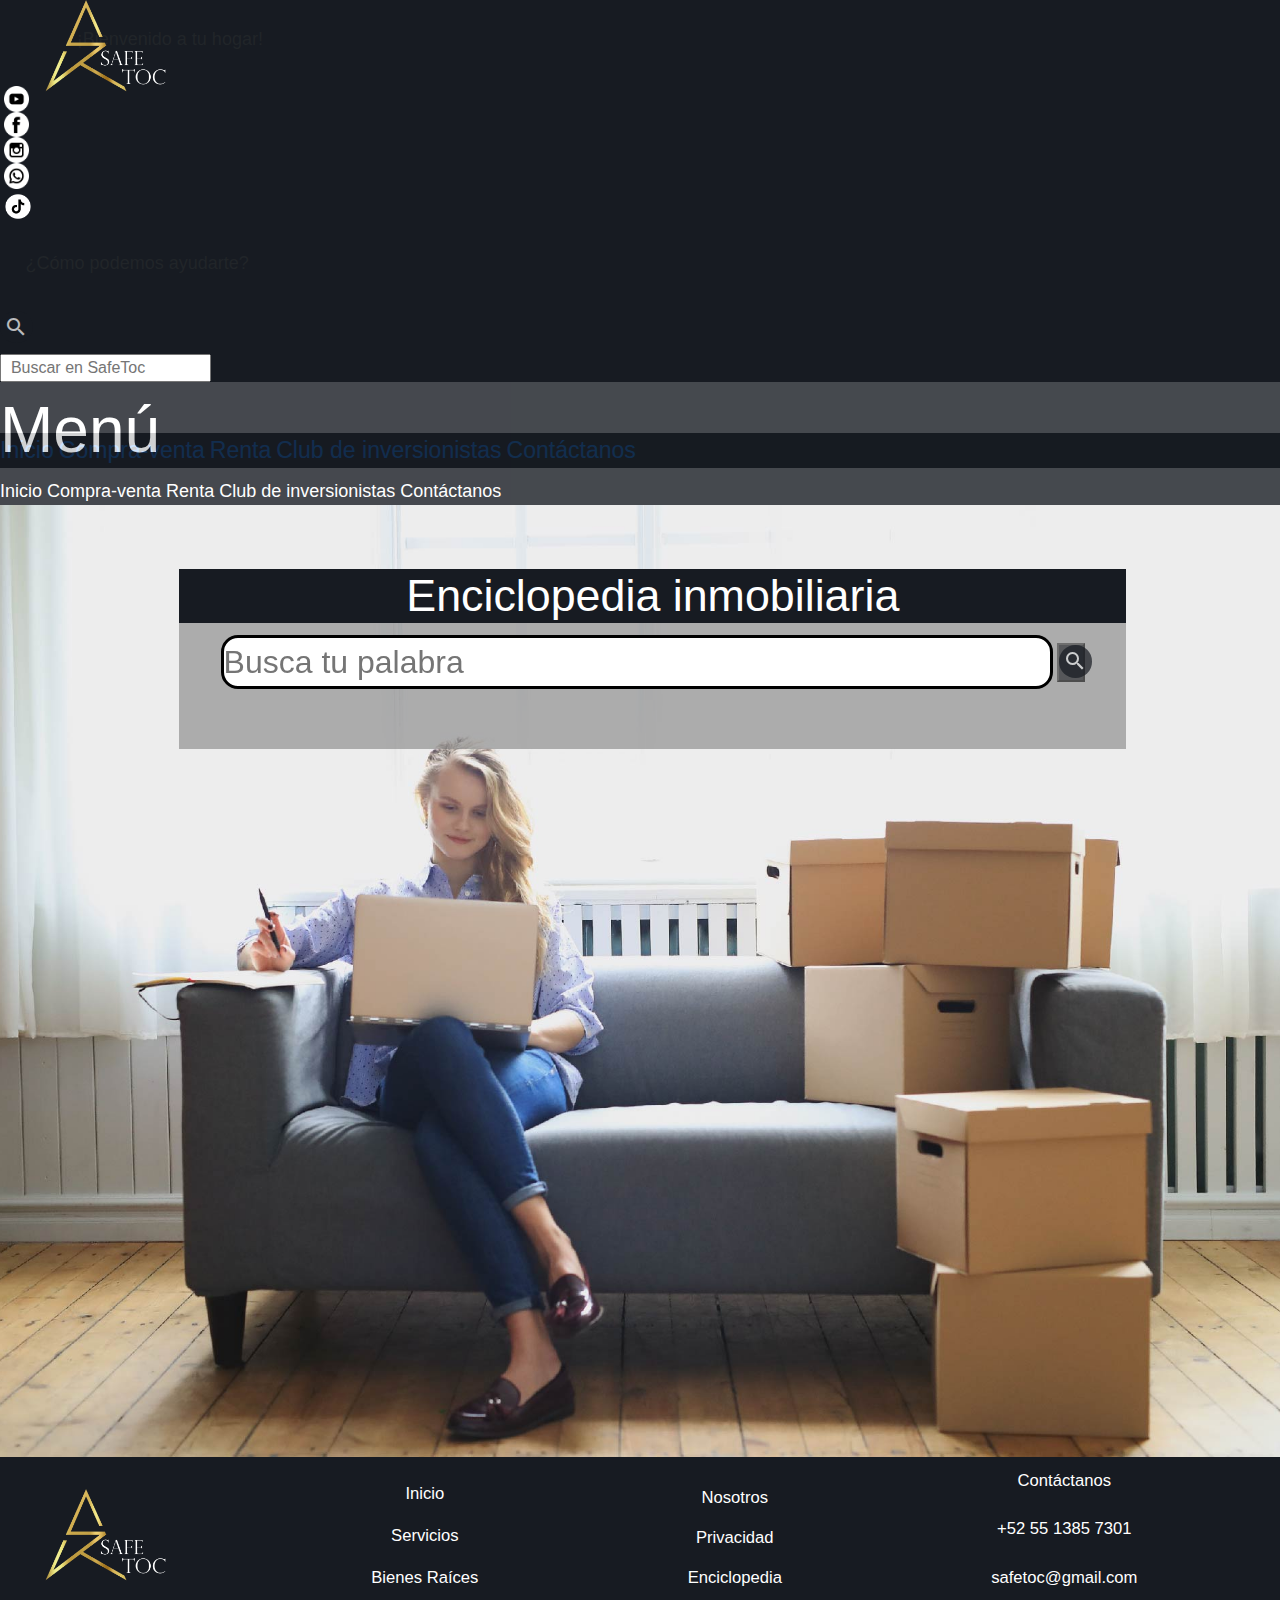
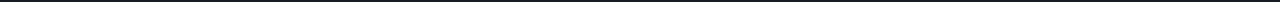
<file: index.html>
<!DOCTYPE html>
<html lang="es-mx">
<head>
    <meta charset="UTF-8">
    <meta name="viewport" content="width=device-width, initial-scale=1.0">
    <title>Enciclopedia</title>
    <link rel="stylesheet" href="style.css">
    <link rel="stylesheet" href="https://fonts.googleapis.com/icon?family=Material+Icons">
    <link rel="stylesheet" href="https://code.getmdl.io/1.3.0/material.indigo-pink.min.css">
    <link rel="stylesheet" href="https://stackpath.bootstrapcdn.com/bootstrap/4.5.2/css/bootstrap.min.css" integrity="sha384-JcKb8q3iqJ61gNV9KGb8thSsNjpSL0n8PARn9HuZOnIxN0hoP+VmmDGMN5t9UJ0Z" crossorigin="anonymous">
    <script defer src="https://code.getmdl.io/1.3.0/material.min.js"></script>
    <style>
        .demo-layout-waterfall .mdl-layout__header-row .mdl-navigation__link:last-of-type  {
          padding-right: 0;
        }
    </style>
</head>
<body>
  <div id="cajaLogo"></div>
  <div class="demo-layout-waterfall mdl-layout mdl-js-layout">
    <div>
      <img src="imagenes/Logo-blancas.png" alt="Logo" id="logo">
    </div>
        <header class="mdl-layout__header mdl-layout__header--waterfall" id="menu">
          <!-- Top row, always visible -->
          <div class="mdl-layout__header-row" id="ayuda">
            <label for="" class="hogar" id="bienvenido">¡Bienvenido a tu hogar!</label>
            <!-- Title -->
            <span class="mdl-layout-title"></span>
            <div class="mdl-layout-spacer"></div>
            <div id="caja-youtube">
              <a href="https://www.youtube.com/channel/UCWw7rg76lVuwJgcsc293S8g"><img src="imagenes/youtube.png" alt="" id="youtube"></a>
            </div>
            <div id="caja-facebook">
              <a href="https://www.facebook.com/safetoc"><img src="imagenes/facebook.png" alt="" id="facebook"></a>
            </div>
            <div id="caja-instagram">
              <a href="https://www.instagram.com/safetoc/?hl"><img src="imagenes/instagram.png" alt="" id="instagram"></a>
            </div>
            <div id="caja-whatsapp">
              <a href="https://api.whatsapp.com/send/?phone=525513857301&text&app_absent=0"><img src="imagenes/whatsapp.png" alt="" id="whatsapp"></a>
            </div>
            <div id="caja-tiktok">
              <a href="https://www.tiktok.com/@safetoc?"><img src="imagenes/tik-tok.png" alt="" id="tik-tok"></a>
            </div>
            <label for="" class="hogar">¿Cómo podemos ayudarte?</label>
            <div class="mdl-textfield mdl-js-textfield mdl-textfield--expandable
                        mdl-textfield--floating-label mdl-textfield--align-right">
              <label class="mdl-button mdl-js-button mdl-button--icon"
                     for="waterfall-exp">
                <i class="material-icons" style="z-index: 10;">search</i>
              </label>
              <div class="mdl-textfield__expandable-holder">
                <input class="mdl-textfield__input" type="text" name="sample" placeholder="  Buscar en SafeToc"
                       id="waterfall-exp">
              </div>
            </div>
          </div>
          <!-- Bottom row, not visible on scroll -->
          <div class="mdl-layout__header-row" id="visible">
            <div class="mdl-layout-spacer"></div>
            <!-- Navigation -->
            <nav class="mdl-navigation">
              <a class="mdl-navigation__link" href="inicio.html" style="font-size: 1.8vw;">Inicio</a>
              <a class="mdl-navigation__link" href="compra-venta.html" style="font-size: 1.8vw;">Compra-venta</a>
              <a class="mdl-navigation__link" href="Renta2.html" style="font-size: 1.8vw;">Renta</a>
              <a class="mdl-navigation__link" href="club-inversionistas.html" style="font-size: 1.8vw;">Club de inversionistas</a>
              <a class="mdl-navigation__link" href="contactanos.html" style="font-size: 1.8vw;">Contáctanos</a>
            </nav>
          </div>
        </header>
        <div class="mdl-layout__drawer" id="barraLateral" style="color: white;">
          <span class="mdl-layout-title" style="color: white;">Menú</span>
          <nav class="mdl-navigation">
            <a class="mdl-navigation__link" href="inicio.html" style="color: white;">Inicio</a>
            <a class="mdl-navigation__link" href="compra-venta.html" style="color: white;">Compra-venta</a>
            <a class="mdl-navigation__link" href="Renta2.html" style="color: white;">Renta</a>
            <a class="mdl-navigation__link" href="club-inversionistas.html" style="color: white;">Club de inversionistas</a> 
            <a class="mdl-navigation__link" href="contactanos.html" style="color: white;">Contáctanos</a>
          </nav>
        </div>
        <main class="mdl-layout__content">
          <div class="page-content" id="enciclopedia">
             <div id="buscador">
                <h1 id="titulo">Enciclopedia inmobiliaria</h1>
                <div id="prueba"></div>
                <input autocomplete="off" placeholder="Busca tu palabra" id="menu_search_code" class="form-control2" type="search" name="search[internal_id]" />
                <button class="mdl-button mdl-js-button mdl-button--fab" id="b1">
                  <i class="material-icons" id="buscar">search</i>
                </button>
              </div>
            </div> 

              <footer id="footer">
                <div id="logo2">
                  <img src="imagenes/Logo-blancas.png" alt="" id="imagenf">
                </div>
                <div class="columna">
                  <a href="inicio.html">Inicio</a>
                  <a href="#">Servicios</a>
                  <a href="#">Bienes Raíces</a>
                </div>
                <div class="columna">
                  <a href="#">Nosotros</a>
                  <a href="#">Privacidad</a>
                  <a href="index.html">Enciclopedia</a>
                </div>
                <div class="columna"> 
                  <a href="contactanos.html" id="info">Contáctanos</a>
                  <a href="#">+52 55 1385 7301</a>
                  <a href="#">safetoc@gmail.com</a>
                </div>
              </footer>

        </main>
      </div>

</body>
</html>
</file>
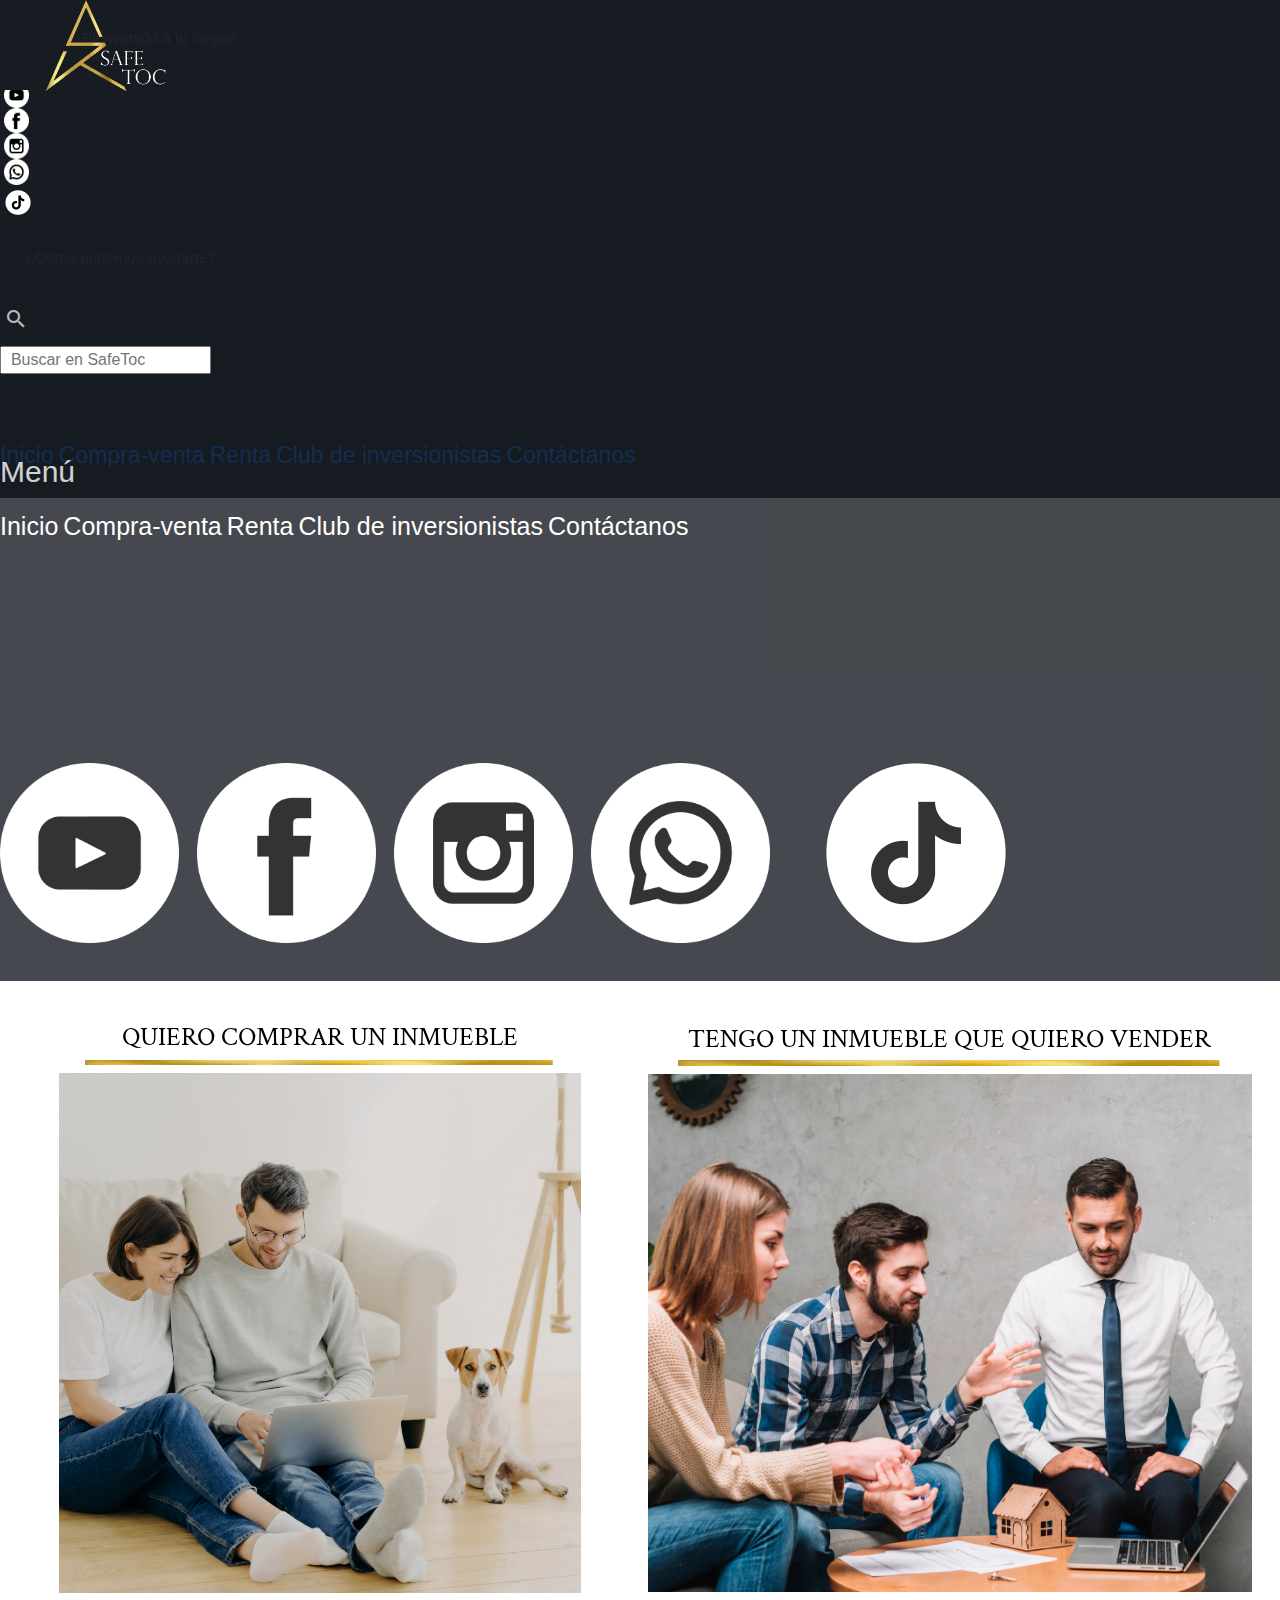
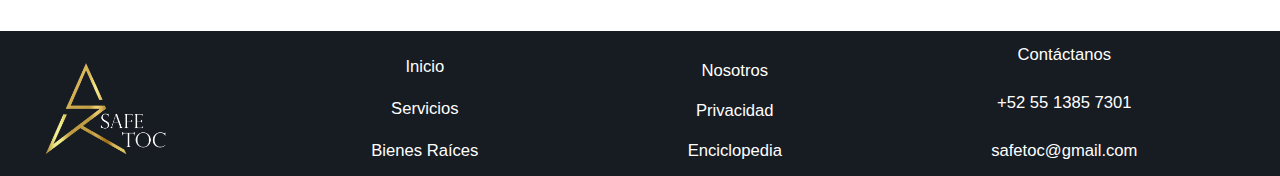
<file: compra-venta.html>
<!DOCTYPE html>
<html lang="es-mx">

<head>
  <meta charset="UTF-8">
  <meta name="viewport" content="width=device-width, initial-scale=1.0">
  <title>SafeToc</title>
  <link rel="stylesheet" href="compra-venta.css">
  <link href="https://fonts.googleapis.com/css2?family=PT+Serif&display=swap" rel="stylesheet">
  <link rel="stylesheet" href="https://fonts.googleapis.com/icon?family=Material+Icons">
  <link href="https://fonts.googleapis.com/css2?family=Crimson+Text&display=swap" rel="stylesheet">
  <link rel="stylesheet" href="https://code.getmdl.io/1.3.0/material.indigo-pink.min.css">
  <link rel="stylesheet" href="https://stackpath.bootstrapcdn.com/bootstrap/4.5.2/css/bootstrap.min.css"
    integrity="sha384-JcKb8q3iqJ61gNV9KGb8thSsNjpSL0n8PARn9HuZOnIxN0hoP+VmmDGMN5t9UJ0Z" crossorigin="anonymous">
  <script defer src="https://code.getmdl.io/1.3.0/material.min.js"></script>
  <style>
    .demo-layout-waterfall .mdl-layout__header-row .mdl-navigation__link:last-of-type {
      padding-right: 0;
    }
  </style>
</head>

<body>
  <div id="esconder"></div>
    <div class="demo-layout-waterfall mdl-layout mdl-js-layout">
      <div id="caja-logo">
        <a href="inicio.html"><img src="imagenes/Logo-blancas.png" alt="Logo" id="logo"></a>
      </div>
    <header class="mdl-layout__header mdl-layout__header--waterfall" id="menu">
      <!-- Top row, always visible -->
      <div class="mdl-layout__header-row" id="ayuda">
        <label for="" class="hogar" id="bienvenido">¡Bienvenido a tu hogar!</label>
        <!-- Title -->
        <span class="mdl-layout-title"></span>
            <div class="mdl-layout-spacer"></div>
            <div class="caja-youtube">
              <a href="https://www.youtube.com/channel/UCWw7rg76lVuwJgcsc293S8g"><img src="imagenes/youtube.png" alt="" class="youtube"></a>
            </div>
            <div class="caja-facebook">
              <a href="https://www.facebook.com/safetoc"><img src="imagenes/facebook.png" alt="" class="facebook"></a>
            </div>
            <div class="caja-instagram">
              <a href="https://www.instagram.com/safetoc/?hl"><img src="imagenes/instagram.png" alt="" class="instagram"></a>
            </div>
            <div class="caja-whatsapp">
              <a href="https://api.whatsapp.com/send/?phone=525513857301&text&app_absent=0"><img src="imagenes/whatsapp.png" alt="" class="whatsapp"></a>
            </div>
            <div class="caja-tiktok">
              <a href="https://www.tiktok.com/@safetoc?"><img src="imagenes/tik-tok.png" alt="" class="tik-tok"></a>
            </div>
        <label for="" class="hogar">¿Cómo podemos ayudarte?</label>
        <div class="mdl-textfield mdl-js-textfield mdl-textfield--expandable
                        mdl-textfield--floating-label mdl-textfield--align-right">
          <label class="mdl-button mdl-js-button mdl-button--icon" for="waterfall-exp">
            <i class="material-icons" style="z-index: 10;">search</i>
          </label>
          <div class="mdl-textfield__expandable-holder">
            <input class="mdl-textfield__input" type="text" name="sample" placeholder="  Buscar en SafeToc"
              id="waterfall-exp">
          </div>
        </div>
      </div>
      <!-- Bottom row, not visible on scroll -->
      <div class="mdl-layout__header-row" id="visible">
        <div class="mdl-layout-spacer"></div>
        <!-- Navigation -->
        <nav class="mdl-navigation">
          <a class="mdl-navigation__link" href="inicio.html" style="font-size: 1.8vw;">Inicio</a>
          <a class="mdl-navigation__link" href="compra-venta.html" style="font-size: 1.8vw;">Compra-venta</a>
          <a class="mdl-navigation__link" href="Renta2.html" style="font-size: 1.8vw;">Renta</a>
          <a class="mdl-navigation__link" href="club-inversionistas.html" style="font-size: 1.8vw;">Club de
            inversionistas</a>
          <a class="mdl-navigation__link" href="contactanos.html" style="font-size: 1.8vw;">Contáctanos</a>
        </nav>
      </div>
    </header>
    <div class="mdl-layout__drawer" id="barraLateral" style="color: white;">
      <span class="mdl-layout-title" style="font-size: 30px; margin-top: 80px;">Menú</span>
          <nav class="mdl-navigation">
            <a class="mdl-navigation__link" href="inicio.html" style="color: white; font-size: 25px; margin: 10px 0;">Inicio</a>
            <a class="mdl-navigation__link" href="compra-venta.html" style="color: white; font-size: 25px; margin: 10px 0;">Compra-venta</a>
            <a class="mdl-navigation__link" href="Renta2.html" style="color: white; font-size: 25px; margin: 10px 0;">Renta</a>
            <a class="mdl-navigation__link" href="club-inversionistas.html" style="color: white; font-size: 25px; margin: 10px 0;">Club de inversionistas</a>
            <a class="mdl-navigation__link" href="contactanos.html" style="color: white; font-size: 25px; margin: 10px 0;">Contáctanos</a> 
          </nav>
      <div id="redes-sociales-menu">
        <div id="caja-youtube-menu">
          <a href="https://www.youtube.com/channel/UCWw7rg76lVuwJgcsc293S8g"><img src="imagenes/youtube.png" alt=""
              id="youtube-menu"></a>
        </div>
        <div id="caja-facebook-menu">
          <a href="https://www.facebook.com/safetoc"><img src="imagenes/facebook.png" alt="" id="facebook-menu"></a>
        </div>
        <div id="caja-instagram-menu">
          <a href="https://www.instagram.com/safetoc/?hl"><img src="imagenes/instagram.png" alt=""
              id="instagram-menu"></a>
        </div>
        <div id="caja-whatsapp-menu">
          <a href="https://api.whatsapp.com/send/?phone=525513857301&text&app_absent=0"><img src="imagenes/whatsapp.png"
              alt="" id="whatsapp-menu"></a>
        </div>
        <div id="caja-tiktok-menu">
          <a href="https://www.tiktok.com/@safetoc?"><img src="imagenes/tik-tok.png" alt="" id="tik-tok-menu"></a>
        </div>
      </div>

    </div>

    <div id="cajaLogo">
      <label id="bienvenido-cel" for="" style="color: white; margin: 18px 0 0 150px;">¡Bienvenido a tu hogar!</label>
      <div class="menu-cel">
        <div class="caja-youtube" style="display: inline-block;">
          <a href="https://www.youtube.com/channel/UCWw7rg76lVuwJgcsc293S8g"><img src="imagenes/youtube.png" alt="" class="youtube"></a>
        </div>
        <div class="caja-facebook" style="display: inline-block;">
          <a href="https://www.facebook.com/safetoc"><img src="imagenes/facebook.png" alt="" class="facebook"></a>
        </div>
        <div class="caja-instagram" style="display: inline-block;">
          <a href="https://www.instagram.com/safetoc/?hl"><img src="imagenes/instagram.png" alt="" class="instagram"></a>
        </div>
        <div class="caja-whatsapp" style="display: inline-block;">
          <a href="https://api.whatsapp.com/send/?phone=525513857301&text&app_absent=0"><img src="imagenes/whatsapp.png" alt="" class="whatsapp"></a>
        </div>
        <div class="caja-tiktok" style="display: inline-block;">
          <a href="https://www.tiktok.com/@safetoc?"><img src="imagenes/tik-tok.png" alt="" class="tik-tok"></a>
        </div>
      </div>
      <div class="menu-cel-abajo">
        <a class="mdl-navigation__link" href="inicio.html" style="font-size: 15px;">Inicio</a>
          <a class="mdl-navigation__link" href="compra-venta.html" style="font-size: 15px;">Compra-venta</a>
          <a class="mdl-navigation__link" href="Renta2.html" style="font-size: 15px;">Renta</a>
          <a class="mdl-navigation__link" href="club-inversionistas.html" style="font-size: 15px;">Club de inversionistas</a>
          <a class="mdl-navigation__link" href="contactanos.html" style="font-size: 15px;">Contáctanos</a>
      </div>
    </div>

    <main class="mdl-layout__content">
      <div class="page-content">

        <div id="contenedor">
          <div id="comprar">
            <div class="caja">
              <a href="compra.html"><b>QUIERO COMPRAR UN INMUEBLE</b></a>
            </div>
            <a href="compra.html"><img src="imagenes/linea.png" alt="" class="linea"></a>
            <a href="compra.html">
              <img src="imagenes/compra.jpg" alt="" id="img-comprar">
            </a>
          </div>
        </div>


        <div id="contenedor1">
          <div id="vender">
            <div class="caja">
              <a href="renta.html"><b>TENGO UN INMUEBLE QUE QUIERO VENDER</b></a>
            </div>
            <a href="renta.html"><img src="imagenes/linea.png" alt="" class="linea"></a>
            <a href="renta.html">
              <img src="imagenes/vender.jpg" alt="" id="img-vender">
            </a>
          </div>
        </div>


        <footer id="footer">
          <div id="logo2">
            <img src="imagenes/Logo-blancas.png" alt="" id="imagenf">
          </div>
          <div id="caja-footer">
            <div class="columna">
              <a href="inicio.html">Inicio</a>
              <a href="#">Servicios</a>
              <a href="#">Bienes Raíces</a>
            </div>
            <div class="columna">
              <a href="#">Nosotros</a>
              <a href="#">Privacidad</a>
              <a href="index.html">Enciclopedia</a>
            </div>
            <div class="columna">
              <a href="contactanos.html" id="info">Contáctanos</a>
              <a href="#">+52 55 1385 7301</a>
              <a href="#">safetoc@gmail.com</a>
            </div>
          </div>

        </footer>
      </div>
    </main>
  </div>
</body>

</html>
</file>
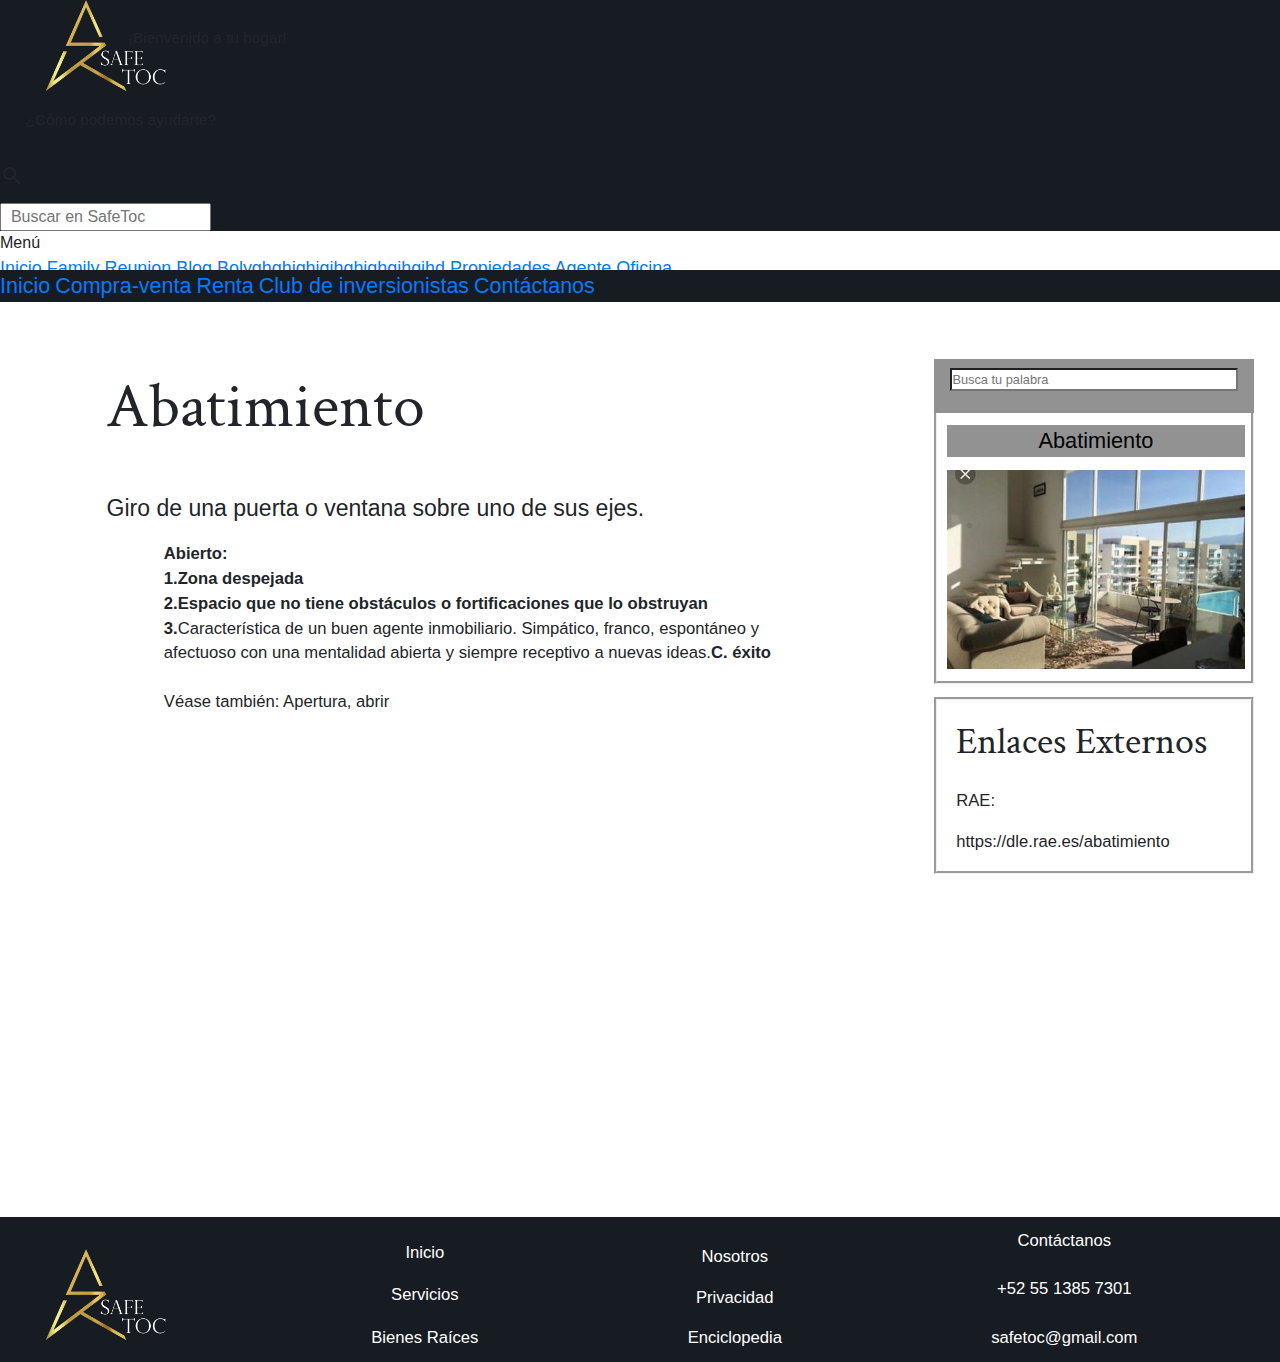
<file: Enciclopedia/cascaron.html>
<!DOCTYPE html>
<html lang="es-mx">
<head>
    <meta charset="UTF-8">
    <meta name="viewport" content="width=device-width, initial-scale=1.0">
    <title>SafeToc</title>
    <link rel="stylesheet" href="cascaron.css">
    <link rel="stylesheet" href="https://fonts.googleapis.com/icon?family=Material+Icons">
    <link href="https://fonts.googleapis.com/css2?family=Crimson+Text&display=swap" rel="stylesheet">
    <link rel="stylesheet" href="https://code.getmdl.io/1.3.0/material.indigo-pink.min.css">
    <link  rel="icon"   href="imagenes/favicon.png" type="image/png" />
    <link rel="stylesheet" href="https://stackpath.bootstrapcdn.com/bootstrap/4.5.2/css/bootstrap.min.css" integrity="sha384-JcKb8q3iqJ61gNV9KGb8thSsNjpSL0n8PARn9HuZOnIxN0hoP+VmmDGMN5t9UJ0Z" crossorigin="anonymous">
    <script defer src="https://code.getmdl.io/1.3.0/material.min.js"></script>
    <style>
        .demo-layout-waterfall .mdl-layout__header-row .mdl-navigation__link:last-of-type  {
          padding-right: 0;
        }
    </style>
</head>
<body>
  <div>
    <img src="imagenes/Logo-blancas.png" alt="Logo" id="logo">
  </div>
    <div class="demo-layout-waterfall mdl-layout mdl-js-layout">
        <header class="mdl-layout__header mdl-layout__header--waterfall" id="menu">
          <!-- Top row, always vjkhkjhjkhjh isible hihsdhsakjdksjfnkjs hola esto es una prueba de git y VS code  -->
          <div class="mdl-layout__header-row" id="ayuda">
            <label for="" class="hogar" id="bienvenido">¡Bienvenido a tu hogar!</label>
            <!-- Title -->
            <span class="mdl-layout-title"></span>
            <div class="mdl-layout-spacer"></div>
            <label for="" class="hogar">¿Cómo podemos ayudarte?</label>
            <div class="mdl-textfieljjjjjjjjjd mdl-js-textfield mdl-textfield--expandable
                        mdl-textfield--floating-label mdl-textfield--align-right">
              <label class="mdl-button mdl-js-button mdl-button--icon"
                     for="waterfall-exp">
                <i class="material-icons">search</i>
              </label>
              <div class="mdl-textfield__expandable-holder">
                <input class="mdl-textfield__input" type="text" name="sample" placeholder="  Buscar en SafeToc"
                       id="waterfall-exp">
              </div>
            </div>
          </div>
          <!-- Bottkjhjkhjhkjhjkhjhkhkom row, not visible on scroll -->
          <div class="mdl-layout__header-row" id="visible">
            <div class="mdl-layout-spacer"></div>
            <!-- Navigation -->
            <nav class="mdl-navigation">
              <a class="mdl-navigation__link" href="inicio.html" style="font-size: larger;">Inicio</a>
              <a class="mdl-navigation__link" href="compra-venta.html" style="font-size: larger;">Compra-venta</a>
              <a class="mdl-navigation__link" href="Renta2.html" style="font-size: larger;">Renta</a>
              <a class="mdl-navigation__link" href="" style="font-size: larger;">Club de inversionistas</a>
              <a class="mdl-navigation__link" href="contactanos.html" style="font-size: larger;">Contáctanos</a>
            </nav>
          </div>
        </header>
        <div class="mdl-layout__drawer">
          <span class="mdl-layout-title">Menú</span>
          <nav class="mdl-navigation">
            <a class="mdl-navigation__link" href="inicio.html">Inicio</a>
            <a class="mdl-navigation__link" href="">Family Reunion</a>
            <a class="mdl-navigation__link" href="">Blog</a>
            <a class="mdl-navigation__link" href="">Bolyghghjghjgjhghjghgjhgjhd</a> 
            <a class="mdl-navigation__link" href="">Propiedades</a>
            <a class="mdl-navigation__link" href="">Agente</a>
            <a class="mdl-navigation__link" href="">Oficina</a>
          </nav>
        </div>
        <main class="mdl-layout__content">
          <div class="page-content">
               <div id="izquierdo">
                    <div id="titulo">
                        <p style="font-size: 5vw; font-family: 'Crimson Text', serif; margin-bottom: 5%;">Abatimiento</p>
                        <p style="font-size: 1.8vw;">Giro de una puerta o ventana sobre uno de sus ejes.</p>
                    </div>
                    <div id="definicion">
                        <i class="bi bi-check2"></i><p style="margin: 0; font-weight: bold; font-size: 1.3vw;">Abierto:</p>
                        <p style="margin: 0; font-weight: bold; font-size: 1.3vw;">1.Zona despejada</p>
                        <p style="margin: 0; font-weight: bold; font-size: 1.3vw;">2.Espacio que no tiene obstáculos o fortificaciones que lo obstruyan</p>
                        <b style="margin: 0; font-weight: bold; font-size: 1.3vw;">3.</b><b style="font-size: 1.3vw; font-weight: normal;">Característica de un buen agente inmobiliario. Simpático, franco, espontáneo y afectuoso con una mentalidad abierta y siempre receptivo a nuevas ideas.</b><b style="margin: 0; font-weight: bold; font-size: 1.3vw;">C. éxito</b>
                        <br>
                        <br>
                        <p style="font-size: 1.3vw;">Véase también: Apertura, abrir</p>
                    </div>
                    <div class="video">
                        <iframe id="youtbe" src="https://www.youtube.com/embed/IVSb1yzG_qo" frameborder="0" allow="autoplay; encrypted-media" allowfullscreen></iframe>
                    </div>
               </div>
               <div id="derecho">
                   <div id="fondo"></div>
                    <div id="barra">
                        <input type="search" placeholder="Busca tu palabra" id="barra_buscar">
                    </div>
                    <div id="imagen">
                        <div id="encabezado">
                             <b>Abatimiento</b>
                        </div>
                        <div id="foto">
                            <img src="imagenes/casa1.jpg" alt="" id="foto-imagen">
                        </div>
                    </div>
                    <div id="enlaces">
                        <p style="font-size: 3vw; font-family: 'Crimson Text', serif; margin-top: 4%; margin-left: 6%; margin-bottom: 6%;">Enlaces Externos</p>
                        <p style="font-size: 1.3vw; margin-left: 6%;">RAE:</p>
                        <p style="font-size: 1.3vw; margin-left: 6%;">https://dle.rae.es/abatimiento</p>
                    </div>
               </div>

            <footer id="footer">
              <div id="logo2">
                <img src="imagenes/Logo-blancas.png" alt="" id="imagenf">
              </div>
              <div class="columna">
                <a href="inicio.html">Inicio</a>
                <a href="#">Servicios</a>
                <a href="#">Bienes Raíces</a>
              </div>
              <div class="columna">
                <a href="#">Nosotros</a>
                <a href="#">Privacidad</a>
                <a href="index.html">Enciclopedia</a>
              </div>
              <div class="columna"> 
                <a href="contactanos.html" id="info">Contáctanos</a>
                <a href="#">+52 55 1385 7301</a>
                <a href="#">safetoc@gmail.com</a>
              </div>
            </footer>
        </div>
        </main>
      </div>
</body>
</html>
</file>
<file: style.css>
* {
    box-sizing: border-box;
    padding: 0;
    margin: 0;
}
#cajaLogo{
    width: 5%;
    height: 8%;
    background-color: #171b22;
    position: absolute;
    z-index: 6;
}
#barraLateral{
    font-size: 5vw;
    background-color: #171b22;
    color: #ffffff;
    opacity: .80;
}
#logo{
    width: 10%;
    position: absolute;
    z-index: 8;
    margin: -1.5% 0 0 3%;
}
#bienvenido{
    margin-left: 4%;
}
.material-icons{
    color: white;
    background-color: #171b22;
    opacity: .70;
    border-radius: 50%;
    padding: 18%;
}
#caja-youtube{
    width: 2%;
    z-index: 10;
    margin: 0 .3%;
}
#youtube{
    width: 100%;
    height: 100%;
}
#caja-facebook{
    width: 2%;
    z-index: 10;
    margin: 0 .3%;
}
#facebook{
    width: 100%;
    height: 100%;
}
#caja-instagram{
    width: 2%;
    z-index: 10;
    margin: 0 .3%;
}
#instagram{
    width: 100%;
    height: 100%;
}
#caja-whatsapp{
    width: 2%;
    z-index: 10;
    margin: 0 .3%;
}
#whatsapp{
    width: 100%;
    height: 100%;
}
#caja-tiktok{
    width: 2.8%;
    z-index: 10;
}
#tik-tok{
    width: 100%;
    height: 100%;
}
#menu{
    background: #171b22;
}
#visible{
    position: fixed;
    background-color: #171b22;
    margin-top: 4%;
    width: 100%;
} 
.hogar{
    padding: 2%;    
    font-size: large;
}
nav{
    font-size: large;
}
#enciclopedia{
    background: url('./imagenes/buscar.jpg') no-repeat center  center/cover;
    text-align: center;
    padding: 0 0 60% 0;
}
#titulo{
    background-color: #171b22;
    font-size: 3.5vw;
    font-weight: 100;
    display: inline-block;
    width: 74%;
    margin: 5% 0 0 2%;
    color: #ffffff;
}
#prueba{
    background-color: gray;
    height: 14%;
    width: 74%;
    position: absolute;
    opacity: .6;
    margin: 0 14%;
}
.form-control2{
    font-size: 2.5vw;
    margin: 1% 0 0 0;
    position: relative;
    width: 65%;
    outline-style: none;
    border-radius:17px;
    border: 3px solid #000000;
}

#footer{
    height: fit-content;
    width: 100%;
    background-color: #171b22;
    float: inline-end;
}
#logo2{
    float: left;
    height: 3%;
    width: 10%;
    margin: 1% 0 0 3%;
}
#imagenf{
    height: 100%;
    width: 100%;
}
.columna a:hover{
    color: #ffffff;
}
.columna{
    display: inline-block;
    margin: 0 0 0 16%;
    text-align: center;
    color: #ffffff;
    font-size: 1.3vw;
    font-style: normal;
}
.columna a{
    display: block;
    color: #ffffff;
    padding: 8% 0;
}

#menu_search_code{
    margin-left: 2%;
}

#b1{
    margin-top: -1%;
    background-color: #171b22;
}

#buscar{
    color: white;
}
@media (max-width: 1024px) {
    #logo{
        z-index: 0;
        width: 0;
        }
    #cajaLogo{
        width: 0;
        height: 0;
        }
    }
</file>
<file: compra-venta.css>
* {
    box-sizing: border-box;
    padding: 0;
    margin: 0;
}
#esconder{
    width: 5%;
    height: 10%;
    background-color: #171b22;
    position: absolute;
    z-index: 6;
}
#caja-logo{
    width: 10%;
    position: absolute;
    z-index: 8;
    margin: -1.5% 0 0 3%;
}
#logo{
    width: 100%;
    height: 100%;
}
#barraLateral{
    font-size: 5vw;
    background-color: #171b22;
    color: #ffffff;
    opacity: .80;
}
#bienvenido{
    margin-left: 4%;
}
#caja-logo-menu{
    width: 40%;
}
#logo-menu{
    width: 100%;
}
#bienvenido-menu{
    font-size: 12px;
    position: absolute;
    left: 90px;
    top: 30px;
}
#redes-sociales-menu{
    width: 100%;
    padding-top: 14%;
}
#caja-youtube-menu{
    width: 14%;
    display: inline-block;
}
#youtube-menu{
    width: 100%;
}
#caja-facebook-menu{
    width: 14%;
    display: inline-block;
}
#facebook-menu{
    width: 100%;
}
#caja-instagram-menu{
    width: 14%;
    display: inline-block;
}
#instagram-menu{
    width: 100%;
}
#caja-whatsapp-menu{
    width: 14%;
    display: inline-block;
}
#whatsapp-menu{
    width: 100%;
}
#caja-tiktok-menu{
    width: 20%;
    display: inline-block;
}
#tik-tok-menu{
    width: 100%;
}
.material-icons{
    color: white;
    background-color: #171b22;
    opacity: .70;
    border-radius: 50%;
    padding: 18%;
}
.caja-youtube{
    width: 2%;
    z-index: 10;
    margin: 0 .3%;
}
.youtube{
    width: 100%;
    height: 100%;
}
.caja-facebook{
    width: 2%;
    z-index: 10;
    margin: 0 .3%;
}
.facebook{
    width: 100%;
    height: 100%;
}
.caja-instagram{
    width: 2%;
    z-index: 10;
    margin: 0 .3%;
}
.instagram{
    width: 100%;
    height: 100%;
}
.caja-whatsapp{
    width: 2%;
    z-index: 10;
    margin: 0 .3%;
}
.whatsapp{
    width: 100%;
    height: 100%;
}
.caja-tiktok{
    width: 2.8%;
    z-index: 10;
}
.tik-tok{
    width: 100%;
    height: 100%;
}
#menu{
    background: #171b22;
    padding-bottom: 3%;
}
.hogar{
    padding: 2%;
    font-size: 1.2vw;
    position: relative;
    z-index: 6;
}
nav{
    font-size: 1.4vw;
}
#visible{
    position: fixed;
    background-color: #171b22;
    margin-top: 3%;
    width: 100%;
    padding: 2% 0;
}
#contenedor{
    display: inline-block;
    width: 48%;
    margin-top: 3%;
    margin-left: 1%;
    margin-bottom: 3%;
}
#contenedor1{
    display: inline-block;
    width: 49.7%;
    margin-top: 3%;
    margin-bottom: 3%;
}
#comprar{
    width: 85%;
    display: block;
    margin: auto;
    transition: all .2s ease-in-out;
}
#comprar:hover{
    transform: scale(1.07);
}
#img-comprar{
    width: 100%;
    height: 100%;
}
#vender{
    width: 95%;
    display: block;
    margin: auto;
    transition: all .2s ease-in-out;
}
#vender:hover{
    transform: scale(1.07);
}
.caja{
    text-align: center;
    font-family: 'Crimson Text', serif;
    font-size: 2vw;
    font-weight: lighter;
    display: block;
    margin-bottom: -1.6%;
    position: relative;
}
.caja a{
    text-decoration: none;
    color: black;
    font-weight: lighter;
}
.caja a:hover{
    text-decoration: none;
    color: black;
    font-weight: lighter;
}
#img-vender{
    width: 100%;
    height: 100%;
}
.linea{
    width: 90%;
    margin-left: 5%;
}

#footer{
    height: fit-content;
    width: 100%;
    background-color: #171b22;
    float: inline-end;
}
#logo2{
    float: left;
    height: 3%;
    width: 10%;
    margin: 1% 0 0 3%;
}
#imagenf{
    height: 100%;
    width: 100%;
}
.columna a:hover{
    color: #ffffff;
}
.columna{
    display: inline-block;
    margin: 0 0 0 16%;
    text-align: center;
    color: #ffffff;
    font-size: 1.3vw;
    font-style: normal;
}
.columna a{
    display: block;
    color: #ffffff;
    padding: 8% 0;
}
#cajaLogo{
    width: 0;
    height: 0;
}
.menu-cel-abajo{
    display: none;
}
.menu-cel{
    width: 0;
    height: 0;
}
@media (max-width: 1023px){
    .caja-youtube{
        width: 3%;
        margin: 0  .3% 0 75%;
    }
    .caja-facebook{
        width: 3%;
        z-index: 10;
        margin: 0 .3%;
    }
    .caja-instagram{
        width: 3%;
        margin: 0 .3%;
    }
    .caja-whatsapp{
        width: 3%;
        margin: 0 .3%;
    }
    .caja-tiktok{
        width: 4.2%;
    }
    #esconder{
        width: 0;
        height: 0;
        }
    #ayudarte{
        margin-top: 90px;
    }
    #caja-logo{
        width: 100px;
        z-index: 5;
        margin: -10px 0 0 50px;
    }
    #bienvenido-cel{
        font-size: 15px;
        position: absolute;
    }
    #cajaLogo{
        z-index: 2;
        position: fixed;
        width: 100%;
        height: 90px;
        background-color: #171b22;
        }
    .menu-cel{
        width: 100%;
        height: 50%;
        display: block;
    }
    .menu-cel-abajo{
        display: contents;
        width: 100%;
        height: 50%;
        display: block;
        text-align: right;
        padding-top: 1%;
    }
    .menu-cel-abajo a{
        color: white;
        margin: 0 3% 0 0 ;
    }
    .menu-cel-abajo a:hover{
        color: white;
    }
        #contenedor{
            display: block;
            width: 60%;
            margin: auto;
            padding-bottom: 10%;
            padding-top: 120px;
        }
        #contenedor1{
            display: block;
            width: 60%;
            margin: auto;
            padding-bottom: 10%;
        }
        #comprar{
            width: 100%;
            display: block;
            margin: auto;
        }
        #img-comprar{
            width: 100%;
            height: 100%;
        }
        #vender{
            width: 100%;
            display: block;
            margin: auto;
        }
        .caja{
            text-align: center;
            font-family: 'Crimson Text', serif;
            font-size: 3vw;
            font-weight: lighter;
            display: block;
            margin-bottom: -1.6%;
            position: relative;
        }
        #img-vender{
            width: 100%;
            height: 100%;
        }
        .linea{
            width: 90%;
            height: 5.4px;
            margin-left: 5%;
        }
        #footer{
            height: fit-content;
            width: 100%;
            background-color: #171b22;
            float: inline-end;
        }
        #logo2{
            float: left;
            height: 3%;
            width: 10%;
            margin: 1% 0 0 3%;
        }
        #imagenf{
            height: 100%;
            width: 100%;
        }
        .columna a:hover{
            color: #ffffff;
        }
        .columna{
            display: inline-block;
            margin: 0 0 0 16%;
            text-align: center;
            color: #ffffff;
            font-size: 1.3vw;
            font-style: normal;
        }
        .columna a{
            display: block;
            color: #ffffff;
            padding: 8% 0;
        }
    }
    @media (max-width: 681px){
        .menu-cel-abajo{
            display: none;
        }
        .menu-cel{
            margin-top: 38px;
        }
        .caja-youtube{
            width: 5%;
            margin: 0  .3% 0 60%;
        }
        .caja-facebook{
            width: 5%;
            z-index: 10;
            margin: 0 .3%;
        }
        .caja-instagram{
            width: 5%;
            margin: 0 .3%;
        }
        .caja-whatsapp{
            width: 5%;
            margin: 0 .3%;
        }
        .caja-tiktok{
            width: 7.6%;
        }
    }

@media (max-width: 415px){
    .menu-cel{
        margin-top: 60px;
    }
    .caja-youtube{
        width: 5%;
        margin: 0  .3% 0 60%;
    }
    .caja-facebook{
        width: 5%;
        z-index: 10;
        margin: 0 .3%;
    }
    .caja-instagram{
        width: 5%;
        margin: 0 .3%;
    }
    .caja-whatsapp{
        width: 5%;
        margin: 0 .3%;
    }
    .caja-tiktok{
        width: 7.6%;
    }
    #bienvenido-cel{
        font-size: 14px;
    }
    #contenedor{
        display: block;
        width: 80%;
        margin: auto;
    }
    #contenedor1{
        display: block;
        width: 80%;
        margin: auto;
        margin-bottom: 3%;
    }
    #comprar{
        width: 100%;
        display: block;
        margin: auto;
    }
    #img-comprar{
        width: 100%;
        height: 100%;
    }
    #vender{
        width: 100%;
        display: block;
        margin: auto;
    }
    .caja{
        text-align: center;
        font-family: 'Crimson Text', serif;
        font-size: 6vw;
        font-weight: lighter;
        display: block;
        margin-bottom: -1.6%;
        position: relative;
    }
    #img-vender{
        width: 100%;
        height: 100%;
    }
    .linea{
        width: 90%;
        height: 5.4px;
        margin-left: 5%;
    }
    #footer{
        background-color: #171b22;
    }
    #logo2{
        width: 20%;
        margin: 0;
    }
    #imagenf{
        height: 100%;
        width: 100%;
    }
    .columna a:hover{
        color: #ffffff;
    }
    .columna{
        display: block;
        width: 100%;
        text-align: center;
        margin: auto;
        color: #ffffff;
        font-size: 2.7vw;
        font-style: normal;
        padding: 0;
    }
    .columna a{
        display: inline-block;
        color: #ffffff;
        margin: 2% 2%;
        padding: 0;
    }
}
</file>
<file: Enciclopedia/cascaron.css>
* {
    box-sizing: border-box;
    padding: 0;
    margin: 0;
}#logo{
    width: 10%;
    position: absolute;
    z-index: 4;
    margin: -1.5% 0 0% 3%;
}
#bienvenido{
    margin-left: 8%;
}
#menu{
    background: #171b22;
}
.hogar{
    padding: 2%;
    font-size: 1.2vw;
    position: relative;
    z-index: 6;
}
nav{
    font-size: 1.4vw;
}
#visible{
    position: fixed;
    background-color: #171b22;
    margin-top: 3%;
    width: 100%;
}
#izquierdo{
    float: left;
    width: 64%;
    margin-top: 6%;
}
#titulo{
    margin-left: 13%;
    margin-bottom: 2%;
}
#definicion{
    margin-left: 20%;
}
.video {
	position: relative;
	padding-bottom: 56.25%; /* proporción 16:9 */
	padding-top: 25px;
    height: 0;
    margin-left: 20%;
}
.video iframe{
	position: absolute;
	top: 0;
	left: 0;
	width: 100%;
	height: 100%;
}
#youtube{
    height: 100px;
    width: 100%;
}
#derecho{
    margin-top: 6%;
    width: 25%;
    display: inline-block;
    margin-left: 9%;
    padding-bottom: 25%;
}
#fondo{
    background-color: #929292;
    position: absolute;
    height: 6%;
    width: 25%;
    margin-bottom: 2%;
}
#barra_buscar{
    width: 100%;
    font-size: 1vw;
    margin-bottom: 3%;
    position: relative;
}
#barra{
    margin-top: 2.4%;
    text-align: center;
    margin-bottom: 2%;
    padding: 0 5%;
}
#imagen{
    border-style: groove;
    margin-top: 3%;
}
#encabezado{
    width: 95%;
    background-color: #929292;
    margin: 4% 3%;
    text-align: center;
    font-size: 1.7vw;
    color: #000000;
    font-weight: lighter;
    font-family: Arial, Helvetica, sans-serif;
}
#foto{
    width: 95%;
    margin: 4% 3%;
}
#foto-imagen{
    width: 100%;
    height: 100%;
}
#enlaces{
    margin-top: 4%;
    border-style: groove;
}
#footer{
    height: fit-content;
    width: 100%;
    background-color: #171b22;
    float: inline-end;
}
#logo2{
    float: left;
    height: 3%;
    width: 10%;
    margin: 1% 0 0 3%;
}
#imagenf{
    height: 100%;
    width: 100%;
}
.columna a:hover{
    color: #ffffff;
}
.columna{
    display: inline-block;
    margin: 0 0 0 16%;
    text-align: center;
    color: #ffffff;
    font-size: 1.3vw;
    font-style: normal;
}
.columna a{
    display: block;
    color: #ffffff;
    padding: 8% 0;
}
</file>
